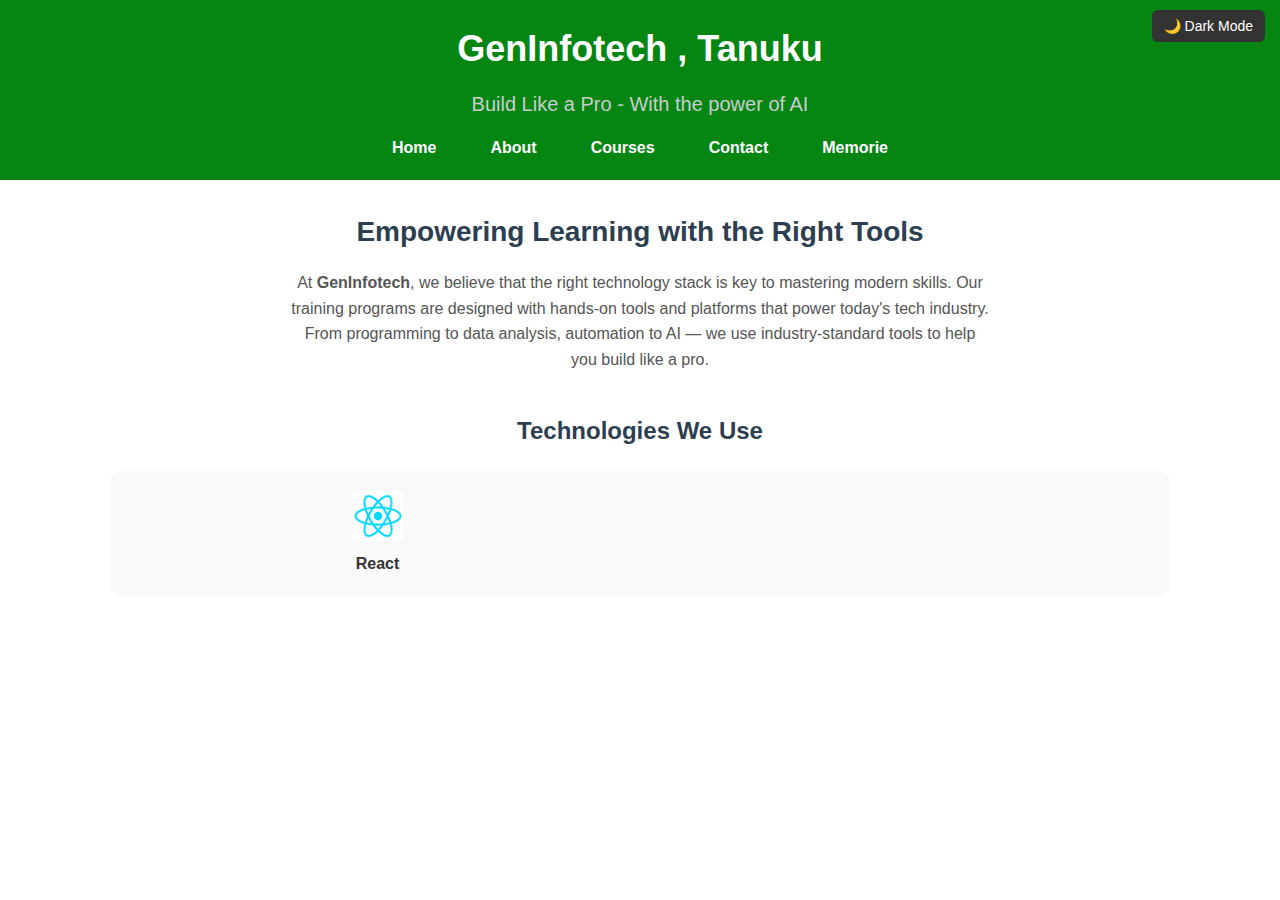
<file: index.html>
<!DOCTYPE html>
<html lang="en">
<head>
  <meta charset="UTF-8" />
  <meta name="viewport" content="width=device-width, initial-scale=1.0" />
  <title>GenInfotech | Static Website</title>
  <link rel="stylesheet" href="css/style.css" />
  <script defer src="js/script.js"></script> <!-- Add this line -->
</head>
<body>

  <!-- 🔘 Dark Mode Toggle Button -->
  <button class="dark-mode-toggle" onclick="toggleDarkMode()">🌙 Dark Mode</button>

  <header>
    <h1>GenInfotech , Tanuku</h1>
    <h2>Build Like a Pro - With the power of AI</h2>
    <nav>
      <ul class="navbar">
        <li><a href="index.html">Home</a></li>
        <li><a href="about.html">About</a></li>
        <li><a href="courses.html">Courses</a></li>
        <li><a href="contact.html">Contact</a></li>
        <li><a href="memories.html">Memorie</a></li>
      </ul>
    </nav>
  </header>

  <main>
    <section class="intro-section">
      <h2>Empowering Learning with the Right Tools</h2>
      <p>
        At <strong>GenInfotech</strong>, we believe that the right technology stack is key to mastering modern skills.
        Our training programs are designed with hands-on tools and platforms that power today's tech industry.
        From programming to data analysis, automation to AI — we use industry-standard tools to help you build like a pro.
      </p>
    </section>

    <div class="tech-title">Technologies We Use</div>
    <div class="tech-grid">
      <div><img src="images/react.png" alt="React Logo" /><p>React</p></div>
      <div><img src="images/chatlogo.png" alt="ChatGPT Logo
</file>
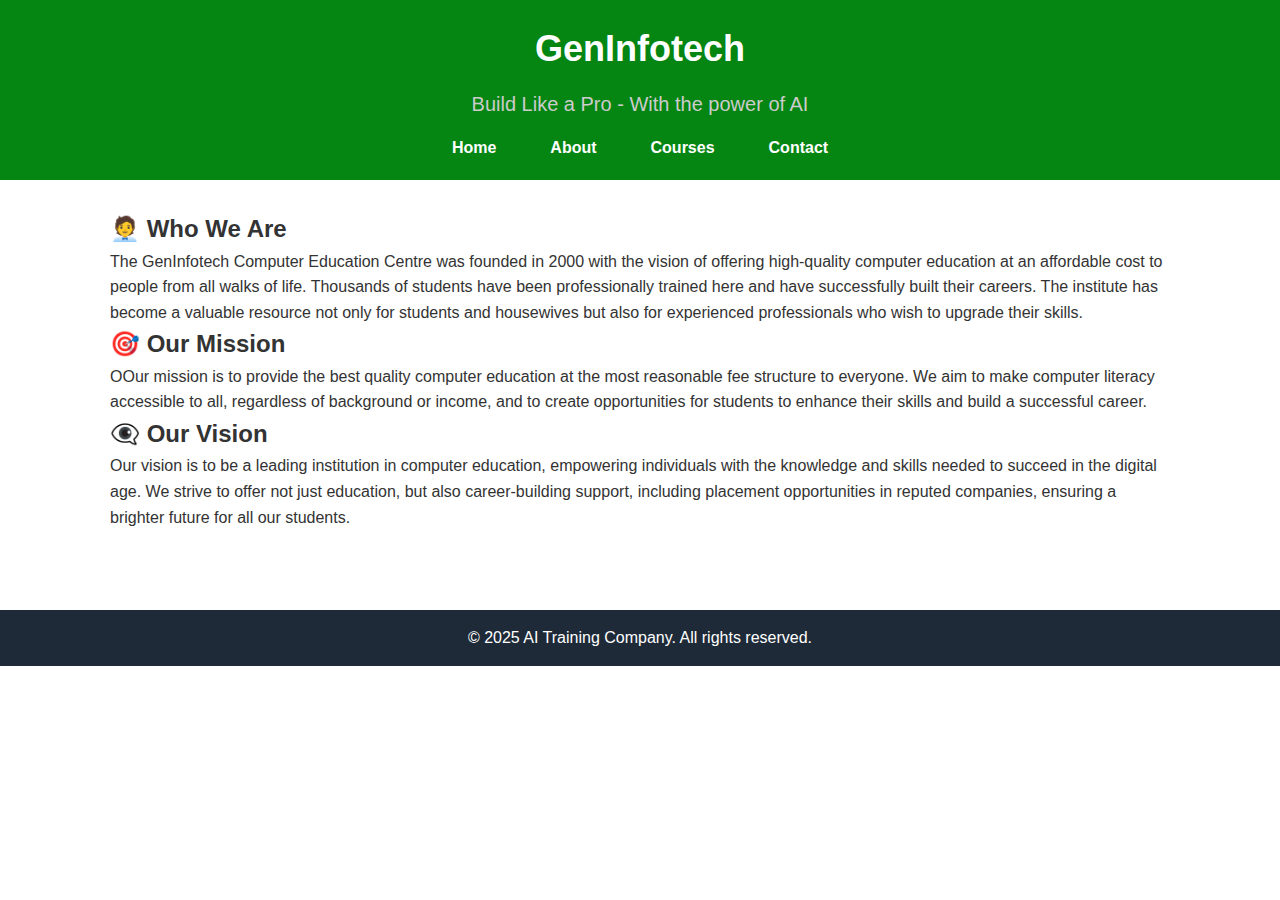
<file: about.html>
<!DOCTYPE html>
<html lang="en">
<head>
    <meta charset="UTF-8">
    <meta name="viewport" content="width=device-width, initial-scale=1.0">
    <title>About Us - My Static Website</title>
    <link rel="stylesheet" href="css/style.css"> <!-- Link to your CSS file -->
</head>
<body>
    <header>
        <h1>GenInfotech</h1>
        <h2>Build Like a Pro - With the power of AI</h2>
        <nav>
            <ul class="navbar">
                <li><a href="index.html">Home</a></li>
                <li><a href="about.html">About</a></li>
                <li><a href="courses.html">Courses</a></li>
                <li><a href="contact.html">Contact</a></li>
            </ul>
        </nav>
    </header>
    <main>
        <section>
            <h2>🧑‍💼 Who We Are</h2>
            <p>The GenInfotech Computer Education Centre was founded in 2000 with the vision of offering high-quality computer education at an affordable cost to people from all walks of life. Thousands of students have been professionally trained here and have successfully built their careers. The institute has become a valuable resource not only for students and housewives but also for experienced professionals who wish to upgrade their skills.</p>
        </section>
        <section>
            <h2>🎯 Our Mission</h2>
            <p>OOur mission is to provide the best quality computer education at the most reasonable fee structure to everyone. We aim to make computer literacy accessible to all, regardless of background or income, and to create opportunities for students to enhance their skills and build a successful career.</p>
        </section>
        <section>
            <h2>👁️‍🗨️ Our Vision</h2>
            <p>Our vision is to be a leading institution in computer education, empowering individuals with the knowledge and skills needed to succeed in the digital age. We strive to offer not just education, but also career-building support, including placement opportunities in reputed companies, ensuring a brighter future for all our students.</p>
        </section>
    </main>
    <footer>
        <p>&copy; 2025 AI Training Company. All rights reserved.</p>
      </footer>
</body>
</html>
</file>
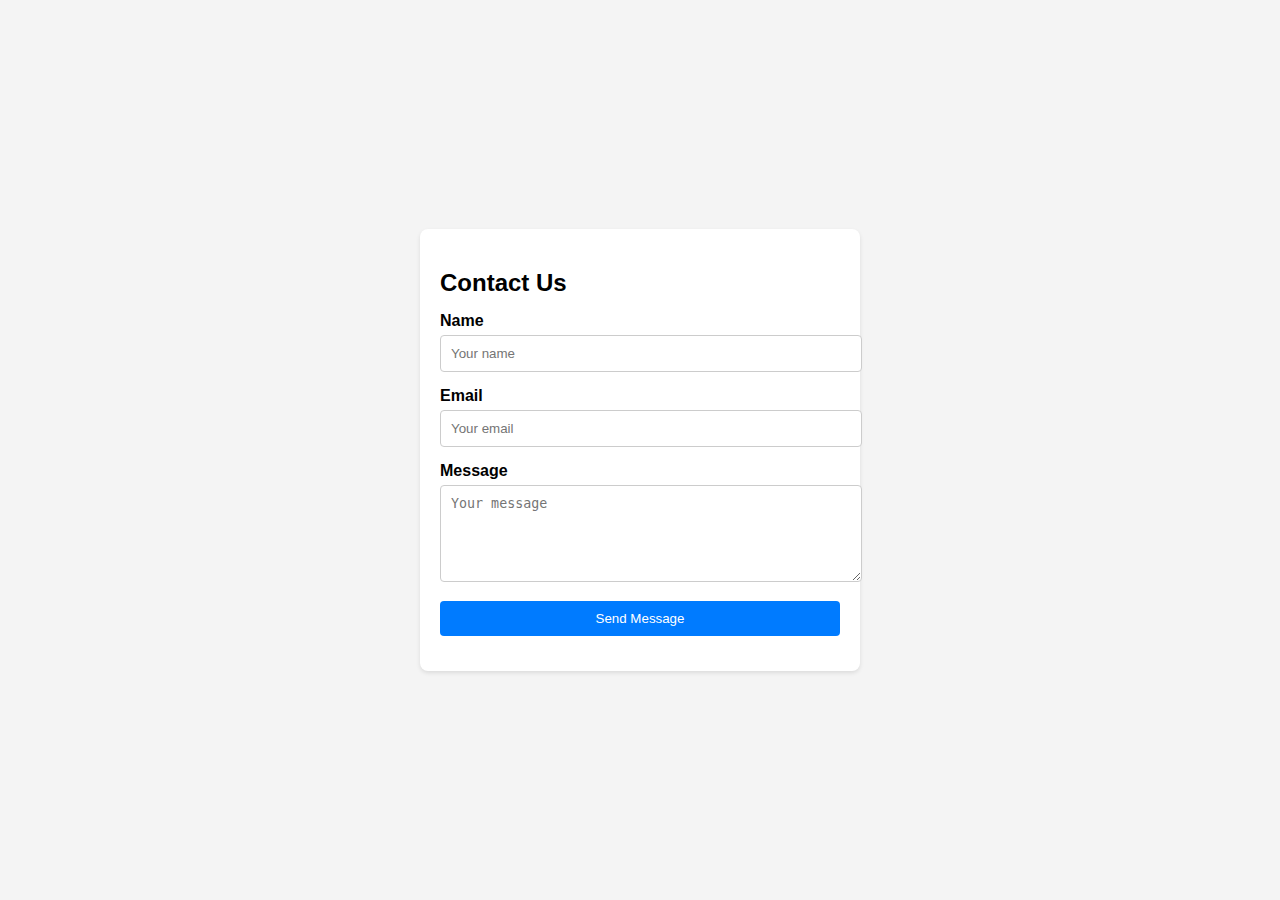
<file: contact.html>
<!DOCTYPE html>
<html lang="en">
<head>
    <meta charset="UTF-8">
    <meta name="viewport" content="width=device-width, initial-scale=1.0">
    <title>Contact Us</title>
    <style>
        body {
            font-family: Arial, sans-serif;
            margin: 0;
            padding: 0;
            display: flex;
            justify-content: center;
            align-items: center;
            height: 100vh;
            background-color: #f4f4f4;
        }
        form {
            background: #fff;
            padding: 20px;
            border-radius: 8px;
            box-shadow: 0 2px 4px rgba(0, 0, 0, 0.1);
            width: 100%;
            max-width: 400px;
        }
        form h2 {
            margin-bottom: 15px;
        }
        form label {
            display: block;
            margin-bottom: 5px;
            font-weight: bold;
        }
        form input, form textarea, form button {
            width: 100%;
            padding: 10px;
            margin-bottom: 15px;
            border: 1px solid #ccc;
            border-radius: 4px;
        }
        form button {
            background-color: #007BFF;
            color: white;
            border: none;
            cursor: pointer;
        }
        form button:hover {
            background-color: #0056b3;
        }
    </style>
</head>
<body>
    <form action="/submit-form" method="POST">
        <h2>Contact Us</h2>
        <label for="name">Name</label>
        <input type="text" id="name" name="name" placeholder="Your name" required>
        
        <label for="email">Email</label>
        <input type="email" id="email" name="email" placeholder="Your email" required>
        
        <label for="message">Message</label>
        <textarea id="message" name="message" rows="5" placeholder="Your message" required></textarea>
        
        <button type="submit">Send Message</button>
    </form>
</body>
</html>
</file>
<file: css/style.css>
/* Reset & Base Styles */
* {
    margin: 0;
    padding: 0;
    box-sizing: border-box;
  }
  
  body {
    font-family: Arial, sans-serif;
    line-height: 1.6;
    background-color: #ffffff;
    color: #333;
    padding: 0;
  }
  
  /* Header */
  header {
    background-color: #058512;
    color: #fff;
    padding: 20px 0;
    text-align: center;
  }
  
  header h1 {
    margin-bottom: 10px;
    font-size: 36px;
  }
  
  header h2 {
    font-size: 20px;
    font-weight: normal;
    color: #ccc;
  }
  
  /* Navbar */
  .navbar {
    list-style: none;
    display: flex;
    justify-content: center;
    gap: 30px;
    margin-top: 15px;
  }
  
  .navbar li a {
    text-decoration: none;
    color: #fff;
    font-weight: bold;
    padding: 6px 12px;
    transition: background 0.3s;
  }
  
  .navbar li a:hover {
    background-color: #34495e;
    border-radius: 5px;
  }
  
  /* Footer */
  footer {
    background-color: #1e2a38;
    color: #fff;
    text-align: center;
    padding: 15px 0;
    margin-top: 50px;
  }
  
  /* Main Section */
  main {
    padding: 30px 20px;
    max-width: 1100px;
    margin: auto;
  }
  
  /* Intro Text */
  .intro-section {
    text-align: center;
    margin-bottom: 40px;
  }
  
  .intro-section h2 {
    font-size: 28px;
    margin-bottom: 15px;
    color: #2c3e50;
  }
  
  .intro-section p {
    font-size: 16px;
    color: #555;
    max-width: 700px;
    margin: auto;
  }
  
  /* Tech Grid Section */
  .tech-title {
    text-align: center;
    font-size: 24px;
    font-weight: bold;
    margin-bottom: 20px;
    color: #2c3e50;
  }
  
  .tech-grid {
    display: grid;
    grid-template-columns: repeat(auto-fit, minmax(140px, 1fr));
    gap: 30px;
    padding: 20px;
    text-align: center;
    background-color: #f9f9f9;
    border-radius: 12px;
  }
  
  .tech-grid div {
    display: flex;
    flex-direction: column;
    align-items: center;
  }
  
  .tech-grid img {
    width: 50px;
    height: 50px;
    object-fit: contain;
    transition: transform 0.3s ease;
  }
  
  .tech-grid img:hover {
    transform: scale(1.1);
  }
  
  .tech-grid p {
    margin-top: 10px;
    font-weight: bold;
    font-size: 16px;
    color: #333;
  }
  
  /* Dark Mode Toggle Button */
.dark-mode-toggle {
  position: fixed;
  top: 10px;
  right: 15px;
  padding: 8px 12px;
  font-size: 14px;
  background-color: #333;
  color: #fff;
  border: none;
  border-radius: 6px;
  cursor: pointer;
  z-index: 1000;
}

.dark-mode-toggle:hover {
  background-color: #555;
}

/* Dark Mode Styling */
body.dark-mode {
  background-color: #121212;
  color: #f0f0f0;
}

body.dark-mode header,
body.dark-mode footer {
  background-color: #1e1e1e;
  color: #ffffff;
}

body.dark-mode a {
  color: #90caf9;
}

body.dark-mode .dark-mode-toggle {
  background-color: #f5f5f5;
  color: #121212;
}
</file>
